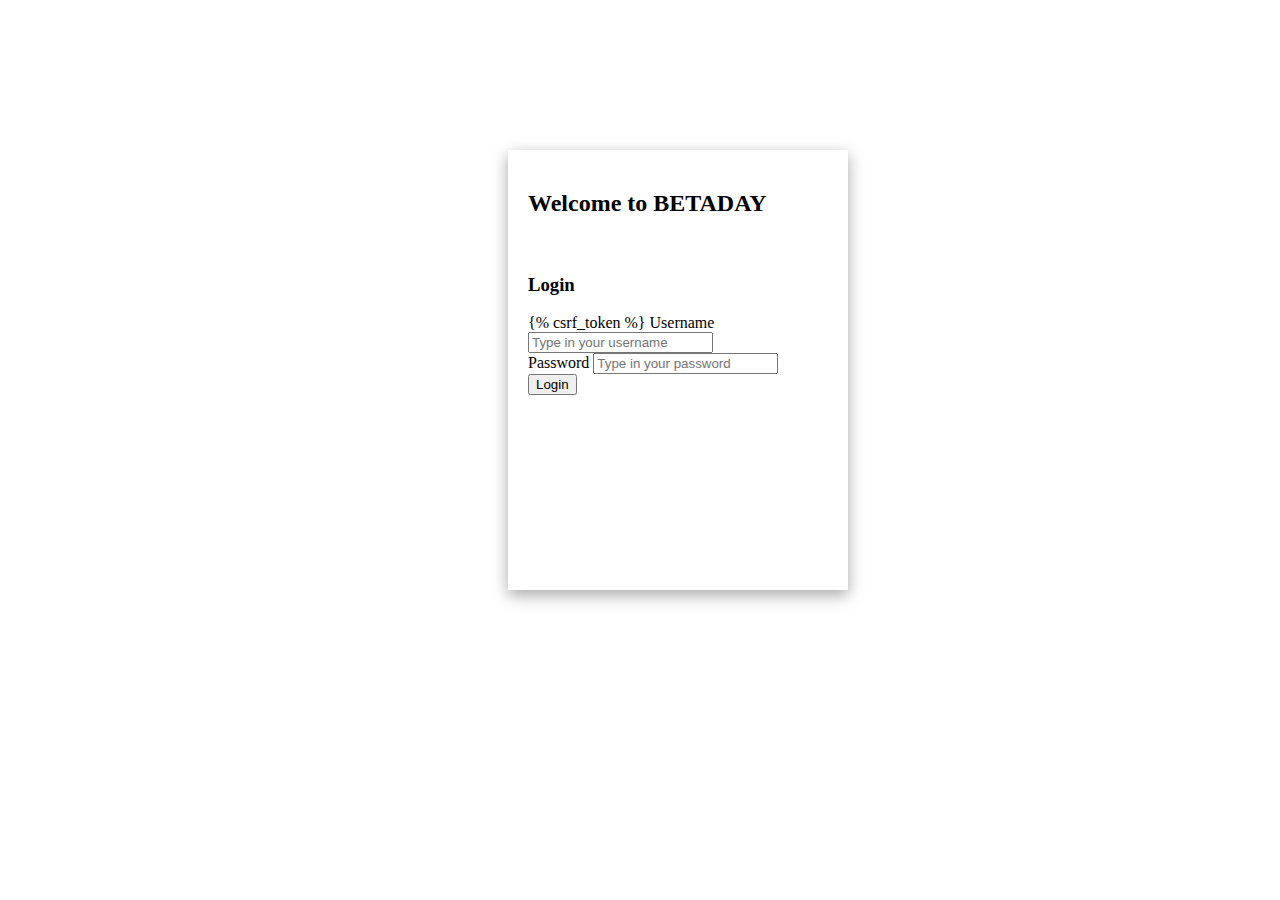
<file: myapp/templates/login.html>
<!DOCTYPE html>
<html lang="en">
<head>
    <meta charset="UTF-8">
    <meta http-equiv="X-UA-Compatible" content="IE=edge">
    <meta name="viewport" content="width=device-width, initial-scale=1.0">
    <style>
        body{
            height: 600px;
        }
        .container{
            height: 400px;
            width: 300px;
            margin-top: 150px;
            box-shadow: rgba(0,0,0,0.35) 0px 5px 15px;
            margin-left: 500px;
            padding: 20px;
        }
    </style>
    <title>Document</title>
</head>
<body>
    <div class="container">
        <h2>
            Welcome to BETADAY
        </h2>
        <br>
        <h3>Login</h3>
    <form action="" method="POST">
        {% csrf_token %}
        <label for="Username">Username</label>
        <input type="text" name="username" placeholder="Type in your username">
        <br>
        <label for="Password">Password</label>
        <input type="password" name="password" placeholder="Type in your password">
        <button type="submit">Login</button>
    </form>
    </div>
</body>
</html>
</file>
